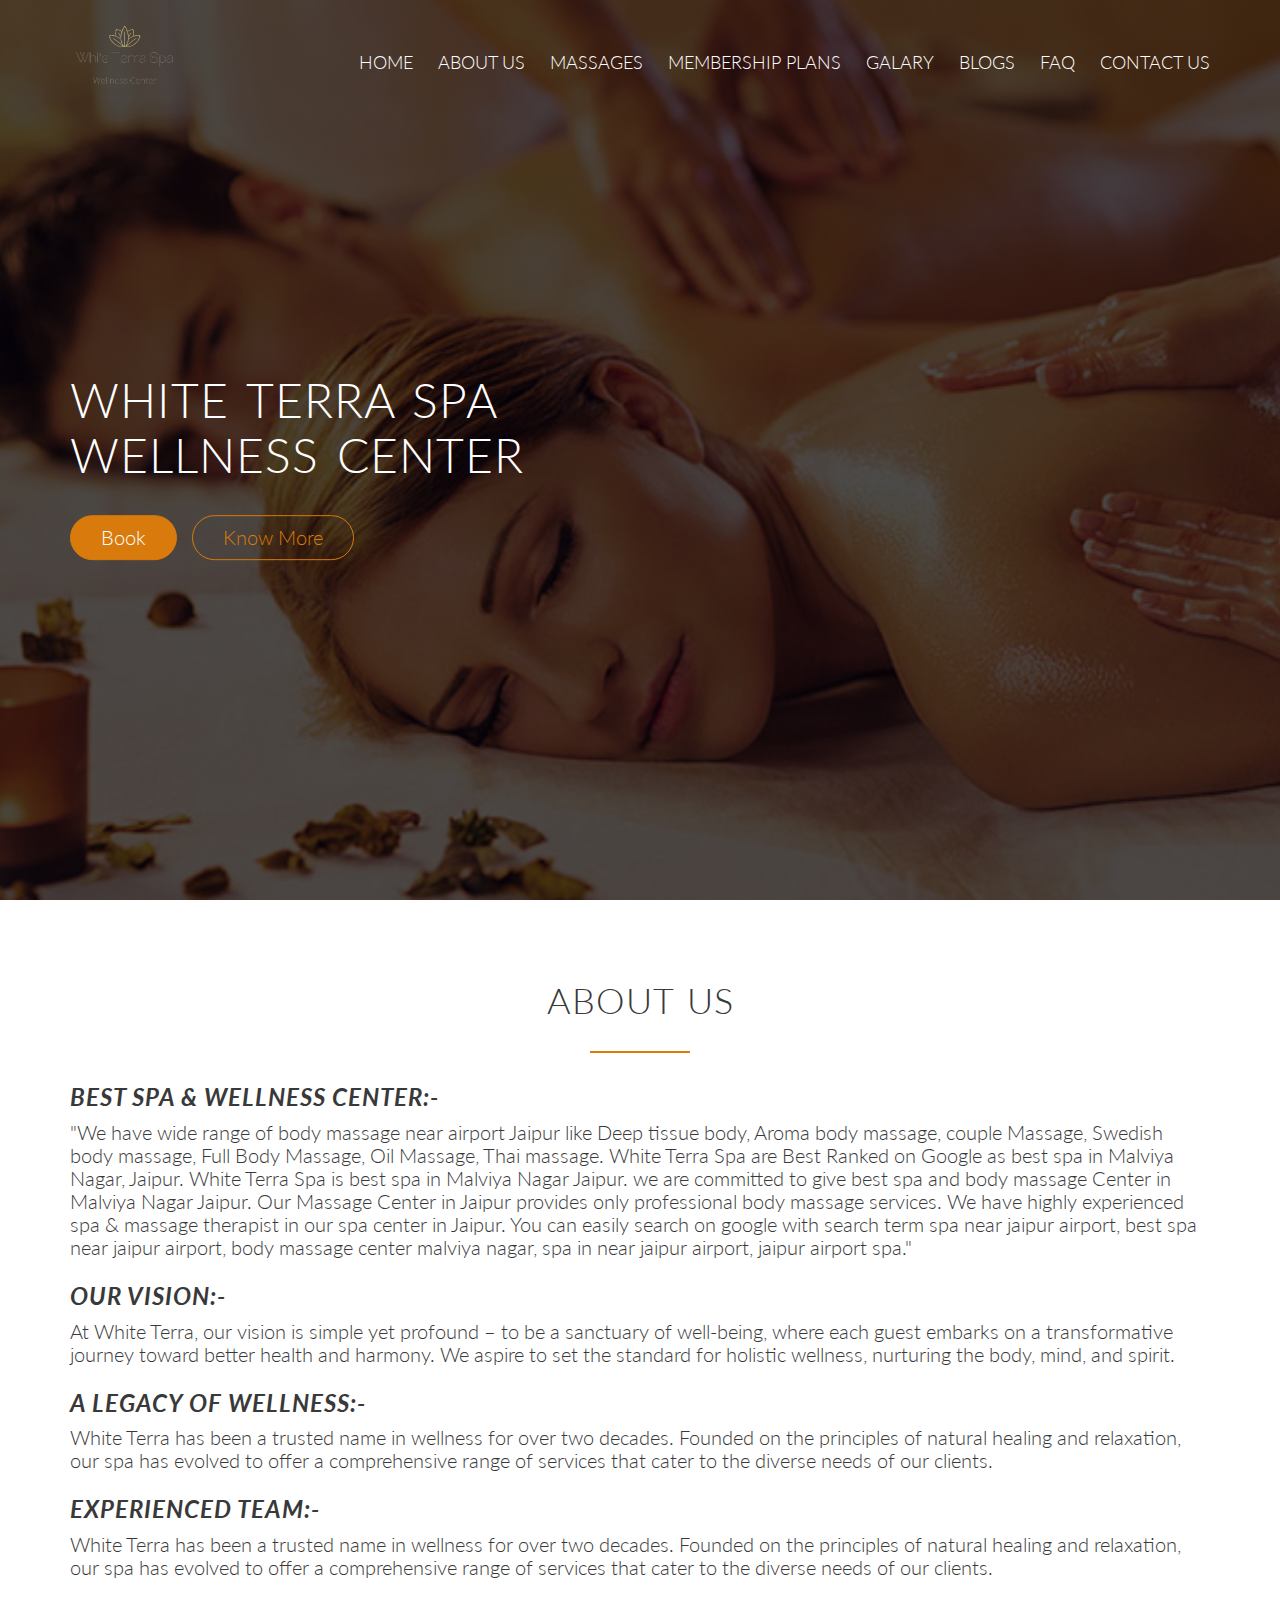
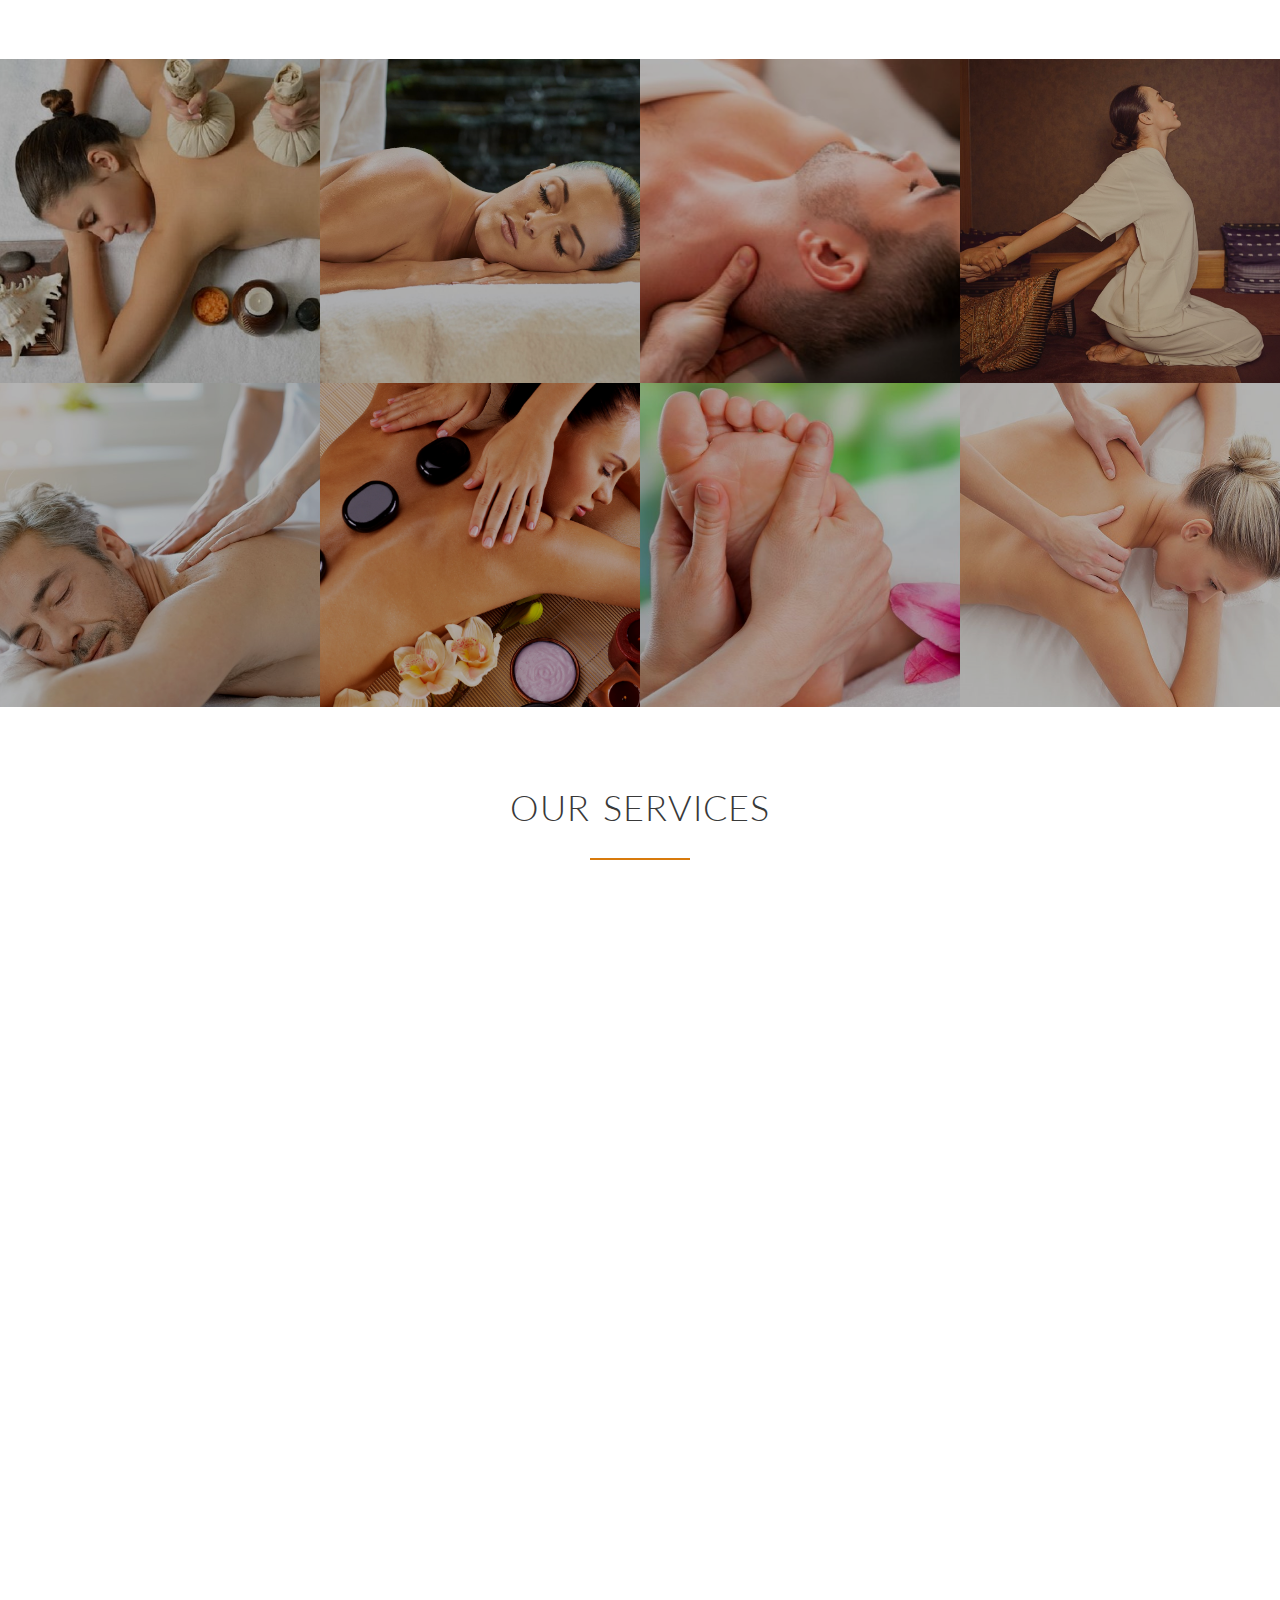
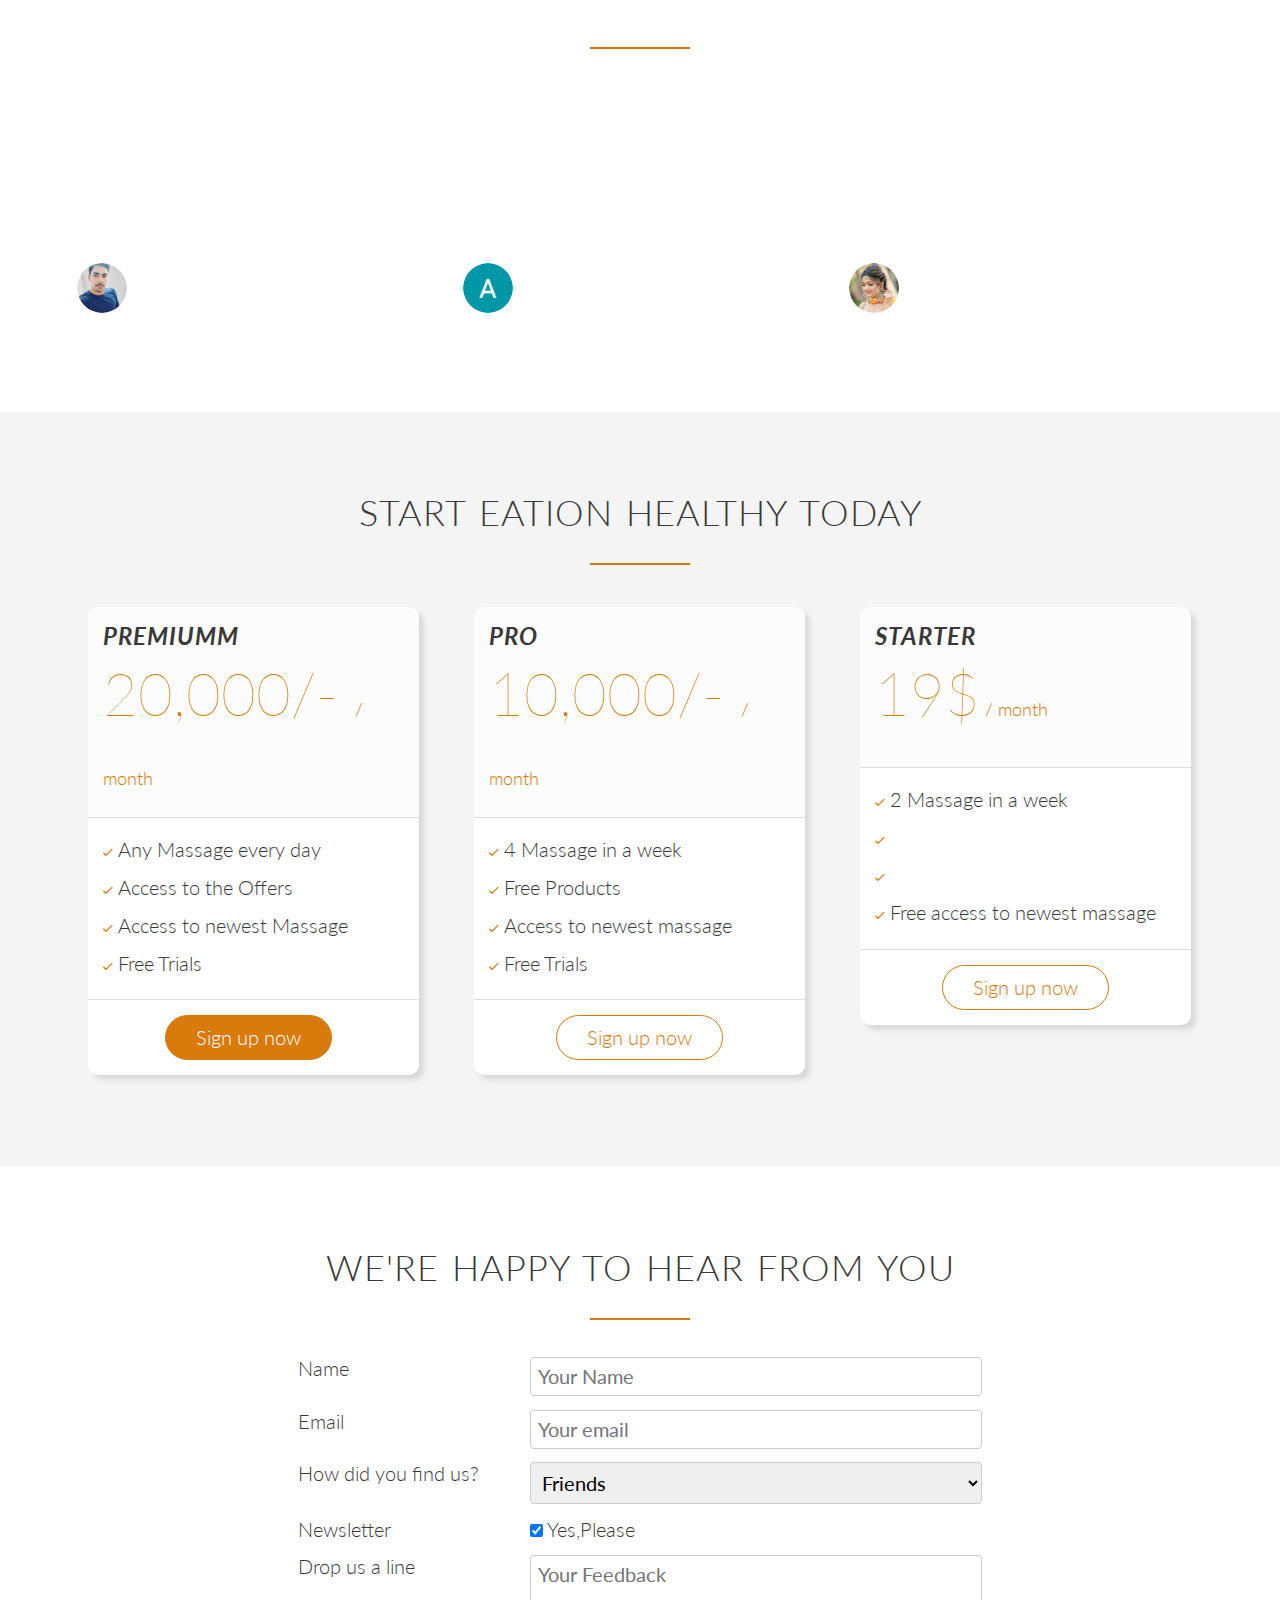
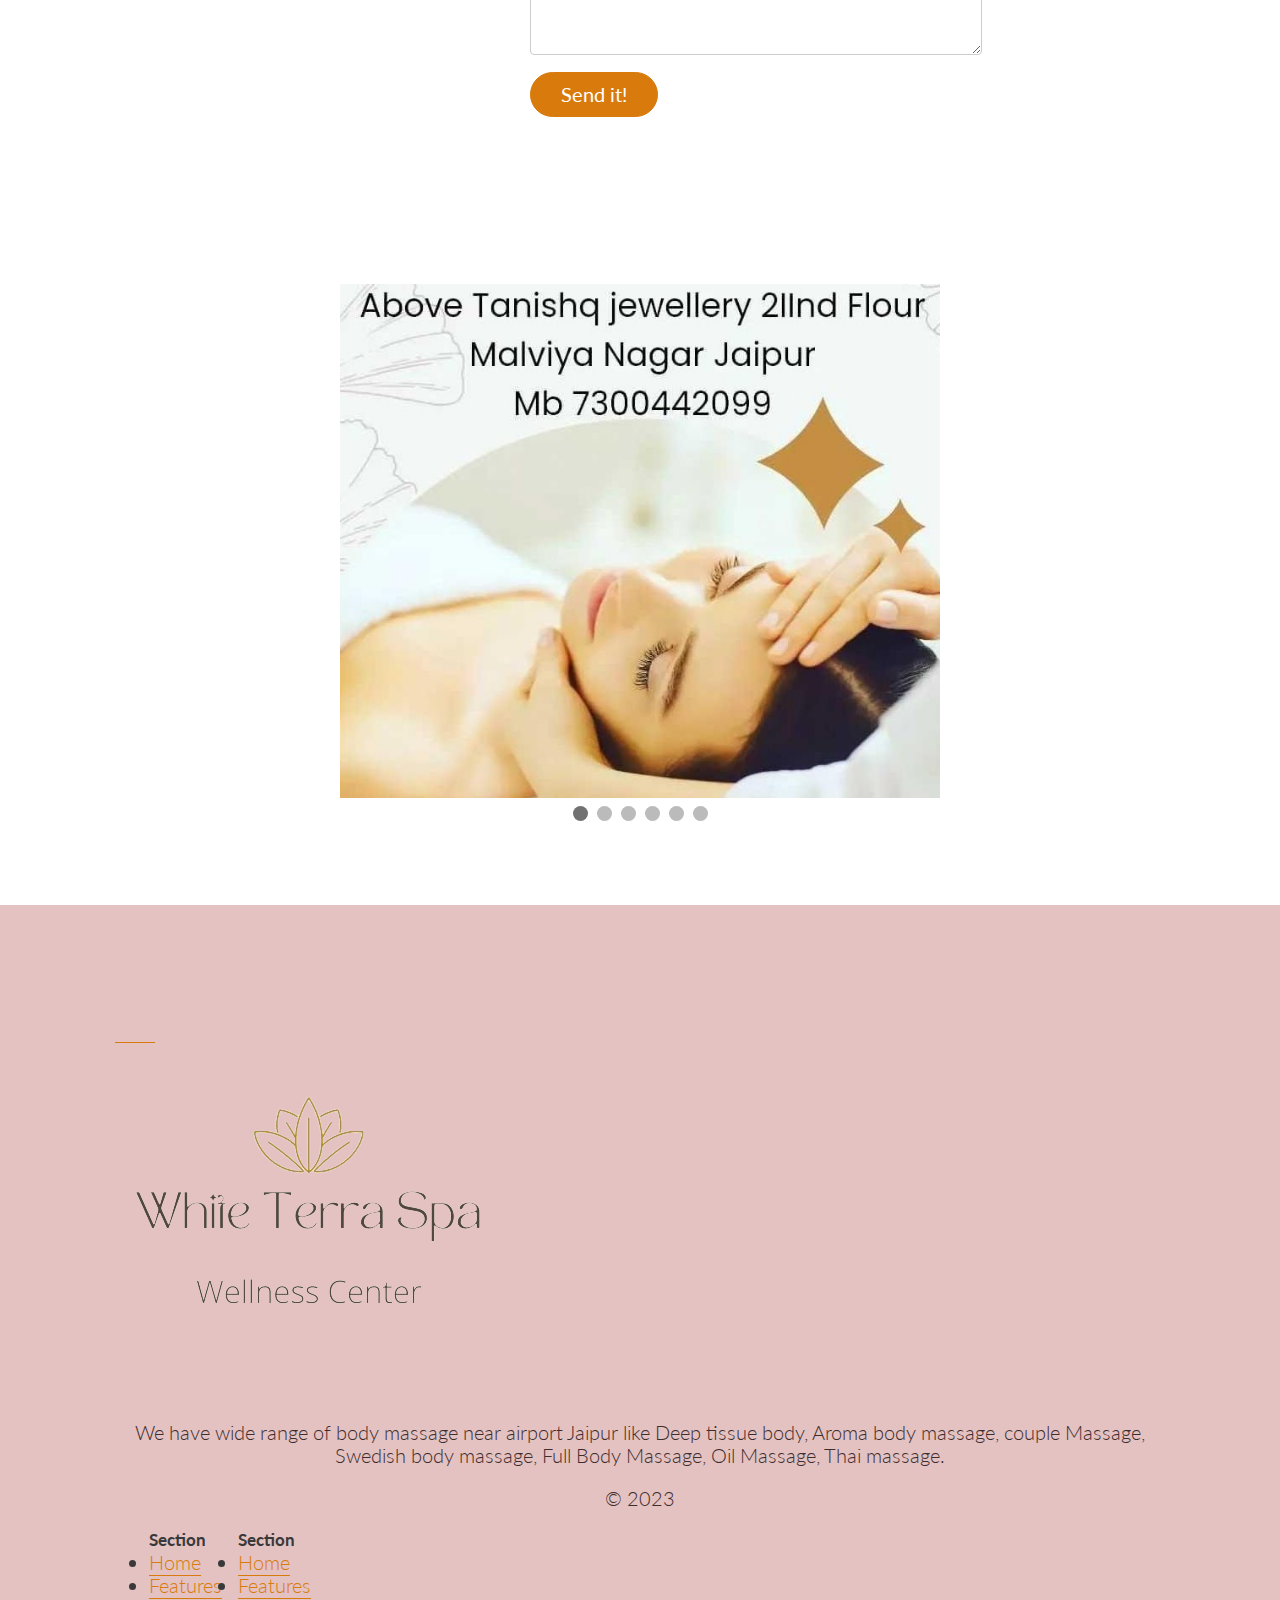
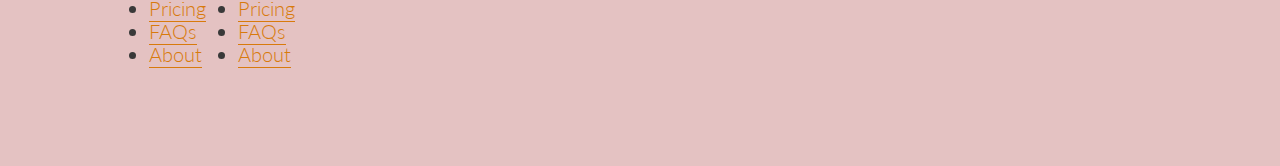
<file: whiteTerraSpa/index.html>
<!DOCTYPE html>
<html lang="en">
    <head>
        <title>WhiteTerraSpa</title>
        <link rel="stylesheet" type="text/css" href="vendor/css/normalize.css">
        <link rel="stylesheet" type="text/css" href="vendor/css/Grid.css">
        <link rel="stylesheet" type="text/css" href="vendor/css/ionicons.min.css">
        <link rel="stylesheet" href="https://cdnjs.cloudflare.com/ajax/libs/animate.css/4.1.1/animate.min.css"/>
        <link rel="stylesheet" type="text/css" href="resources/css/style.css">
        <link href="https://fonts.googleapis.com/css2?family=Lato:ital,wght@0,100;0,300;0,400;1,300&display=swap" rel="stylesheet">
    </head>
    <body>
        <header>
            <nav>
                <div class="row">
                <img src="resources/images/whiteterra-logo-removebg-preview.png" alt="logo" class="logo-white">
                <img src="resources/images/whiteterra-logo-removebg-preview.png" alt="logo" class="logo-black">
                <ul class="main-nav">
                    <li><a href="#header">HOME</a></li>
                    <li><a href="#features">ABOUT US</a></li>
                    <li><a href="#meals">MASSAGES</a></li>
                    <li><a href="#plans">MEMBERSHIP PLANS</a></li>
                    <li><a href="#galary">Galary</a></li>
                    <li><a href="#plans">BLOGS</a></li>
                    <li><a href="#plans">FAQ</a></li>
                    <li><a href="#plans">Contact us</a></li>
                    </ul>
                 </div>
            </nav>
            <div class="header-text">
                <h1>White Terra Spa<br>Wellness Center</h1>
                <a class="btn btn-full js--scroll-to-plans" href="#">Book </a>
                <a class="btn btn-border js--scroll-to-features" href="#">Know More</a>
            </div>
        
        </header>
        <section class="section-features js--section-features" id="features">
            <div class="row">
                <h2>About Us</h2>
                <h3>Best Spa & Wellness Center:-</h3>
                <p class="feature-text">"We have wide range of body massage near airport Jaipur like Deep tissue body, Aroma body massage, couple Massage, Swedish body massage, Full Body Massage, Oil Massage, Thai massage. White Terra Spa are Best Ranked on Google as best spa in Malviya Nagar, Jaipur. White Terra Spa is best spa in Malviya Nagar Jaipur. we are committed to give best spa and body massage Center in Malviya Nagar Jaipur. Our Massage Center in Jaipur provides only professional body massage services. We have highly experienced spa & massage therapist in our spa center in Jaipur. You can easily search on google with search term spa near jaipur airport, best spa near jaipur airport, body massage center malviya nagar, spa in near jaipur airport, jaipur airport spa."
                </p>
                <br>
                <h3>Our Vision:-</h3>
                <p>At White Terra, our vision is simple yet profound – to be a sanctuary of well-being, where each guest embarks on a transformative journey toward better health and harmony. We aspire to set the standard for holistic wellness, nurturing the body, mind, and spirit.
                </p>
                <br>
                <h3>A Legacy of Wellness:-</h3>
                <p>White Terra has been a trusted name in wellness for over two decades. Founded on the principles of natural healing and relaxation, our spa has evolved to offer a comprehensive range of services that cater to the diverse needs of our clients.
                </p>
                <br>
                <h3>Experienced Team:-</h3>
                <p>White Terra has been a trusted name in wellness for over two decades. Founded on the principles of natural healing and relaxation, our spa has evolved to offer a comprehensive range of services that cater to the diverse needs of our clients.
                </p>
            </div>
            
        </section>
        <section class="section-meals" id="meals">
            <ul class="meals-showcase clearfix">
                <li>
                    <figure class="meals-photo">
                        <img src="resources/images/1herbal.jpg" alt="	Korean bibimbap with egg and vegetables">
                    </figure>
                </li>
                 <li>
                    <figure class="meals-photo">
                        <img src="resources/images/swedishmassage.jpg" alt="Simple italian pizza with cherry tomatoes">
                    </figure>
                </li>
                 <li>
                    <figure class="meals-photo">
                        <img src="resources/images/deeptissue.jpg" alt="Chicken breast steak with vegetables ">
                    </figure>
                </li>
                 <li>
                    <figure class="meals-photo">
                        <img src="resources/images/thaimassage.jpg" alt="Autumn pumpkin soup">
                    </figure>
                </li>
            </ul>
             <ul class="meals-showcase clearfix">
                <li>
                    <figure class="meals-photo">
                        <img src="resources/images/relaxation.jpg" alt="Paleo beef steak with vegetables">
                    </figure>
                </li>
                 <li>
                    <figure class="meals-photo">
                        <img src="resources/images/hotstone.jpg" alt="Healthy baguette with egg and vegetables">
                    </figure >
                </li>
                 <li>
                    <figure class="meals-photo">
                        <img src="resources/images/foot.jpg" alt="	Burger with cheddar and bacon">
                    </figure>
                </li>
                 <li>
                    <figure class="meals-photo">
                        <img src="resources/images/shoulder.jpg" alt="Granola with cherries and strawberries">
                    </figure>
                </li>
            </ul>
        </section>
        
        <section class="section-cities" id="cities">
            <div class="row">
                <h2>Our services</h2>
            </div>
            <div class="row js--wp-3">
                <div class="col span-1-of-3 box">
                    <img src="resources/images/deeptissue.jpg" alt="Lisbon">
                    <h3>deep tissue massage</h3>
                    <div class="city-features">
                      <i class="ion-ios-time-outline"></i>
                      1h & 1h30min 
                    </div>
                    <div class="city-features">
                      <i class="ion-cash"></i>
                      2200-3480 
                    </div>
                    <!-- <div class="city-features">
                      <i class="ion-social-twitter icon-small"></i>
                      <a href="#">@omnifood_lx</a> 
                    </div> -->
                </div>
                
                <div class="col span-1-of-3 box">
                    <img src="resources/images/oilmassage.jpg" alt="San Francisco">
                    <h3>oil<br>massage</h3>
                    <div class="city-features">
                      <i class="ion-ios-time-outline"></i>
                      1h & 1h30min 
                    </div>
                    <div class="city-features">
                      <i class="ion-cash"></i>
                      1500&2490  
                    </div>
                    <!-- <div class="city-features">
                      <i class="ion-social-twitter icon-small"></i>
                      <a href="#">@omnifood_sf</a> 
                    </div> -->
                    
                </div>
                <div class="col span-1-of-3 box">
                    <img src="resources/images/swedishmassage.jpg" alt="Berlin">
                    <h3>Swedish Massage</h3>
                    <div class="city-features">
                      <i class="ion-ios-time-outline"></i>
                      1h & 1h30min 
                    </div>
                    <div class="city-features">
                      <i class="ion-cash"></i>
                      1800 & 2697
                    </div>
                    <!-- <div class="city-features">
                      <i class="ion-social-twitter icon-small"></i>
                      <a href="#">@omnifood_berlin</a> 
                    </div> -->
                    
                </div>
                <!-- <div class="col span-1-of-4 box">
                    <img src="resources/images/london.jpg" alt="London">
                    <h3>London</h3>
                    <div class="city-features">
                      <i class="ion-person icon-small"></i>
                      1200+ happy eaters  
                    </div>
                    <div class="city-features">
                      <i class="ion-ios-star icon-small"></i>
                      50+ top chefs  
                    </div>
                    <div class="city-features">
                      <i class="ion-social-twitter icon-small"></i>
                      <a href="#">@omnifood_london</a> 
                    </div> -->
                <!-- </div> -->
            </div>
        </section>
        <section class="section-testimonials">
            <div class="row">
                <h2>Our customers can't live without us</h2>
            </div>
            <div class="row">
                <div class="col span-1-of-3">
                    <blockquote>
                        Incredible experience. All of the staff is extremely friendly and Jenny is so hospitable. I felt very welcomed and right at home. They have woman therapists! Amazing experience.
                        Best spa in jaipur
                        <cite><img src="resources/images/customer-11.png">Manjeet Singh</cite>
                    </blockquote>
                </div>
                <div class="col span-1-of-3">
                       <blockquote>
                        I got the 1 hr head and foot massage and my husband got the 90 minute deep tissue massage.The head massage was amazing. Yes a bit pricey for the service but great. I felt very much relaxed.
                        <cite><img src="resources/images/customer-21.jpg">Ashish Awasthi</cite>
                    </blockquote>
                </div>
                <div class="col span-1-of-3">
                     <blockquote>
                        The staff is extremely professional and competent. I opted for a deep tissue massage and was very pleased with the experience. Pocket friendly, clean and hygiene and friendly staff.
                        <cite><img src="resources/images/customer-31.jpg">Navdeep kour</cite>
                    </blockquote>
                </div>
            </div>    
        </section>
        <section class="section-plans js--section-plans" id="plans">
            <div class="row">
                <h2>Start eation healthy today</h2>
            </div>
            <div class="row">
                <div class="col span-1-of-3">
                    <div class="plan-box js--wp-4">
                     <div>
                        <h3>Premiumm</h3>
                        <p class="plan-per-month">20,000/- <span>/ month</span></p>
                        <p class="plan-per-meal"></p>
                     </div>
                     <div>
                        <ul>
                            <li><i class="ion-ios-checkmark-empty icon-small"></i>Any Massage every day</li>
                            <li><i class="ion-ios-checkmark-empty icon-small"></i>Access to the Offers</li>
                            <li><i class="ion-ios-checkmark-empty icon-small"></i>Access to newest Massage</li>
                            <li><i class="ion-ios-checkmark-empty icon-small"></i>Free Trials</li>
                        </ul>
                    </div>
                    <div>
                    <a href="#" class="btn btn-full">Sign up now</a>
                    </div>
                    </div>
                </div>
                  <div class="col span-1-of-3">
                    <div class="plan-box">
                        <div>
                            <h3>Pro</h3>
                            <p class="plan-per-month">10,000/- <span>/ month</span></p>
                            <p class="plan-per-meal"></p>
                        </div>
                        <div>
                            <ul>
                                <li><i class="ion-ios-checkmark-empty icon-small"></i>4 Massage in a week</li>
                                <li><i class="ion-ios-checkmark-empty icon-small"></i>Free Products</li>
                                <li><i class="ion-ios-checkmark-empty icon-small"></i>Access to newest massage</li>
                                <li><i class="ion-ios-checkmark-empty icon-small"></i>Free Trials</li>
                            </ul>
                        </div>
                        <div>
                        <a href="#" class="btn btn-border">Sign up now</a>
                        </div>
                      </div>
                </div>
                <div class="col span-1-of-3">
                    <div class="plan-box">
                    <div>
                        <h3>Starter</h3>
                        <p class="plan-per-month">19$<span> / month</span></p>
                        <p class="plan-per-meal">&nbsp;</p>
                        </div>
                        <div>
                            <ul>
                                <li><i class="ion-ios-checkmark-empty icon-small"></i>2 Massage in a week</li>
                                <li><i class="ion-ios-checkmark-empty icon-small"></i></li>
                                <li><i class="ion-ios-checkmark-empty icon-small"></i></li>
                                <li><i class="ion-ios-checkmark-empty icon-small"></i>Free access to newest massage </li> 
                            </ul>
                        </div>
                        <div>
                        <a href="#" class="btn btn-border">Sign up now</a>
                        </div>
                    </div>
                </div>
            </div>
        </section>
        <section class="section-forms">
            <div class="row">
                <h2>We're happy to hear from you</h2>
            </div>
            <div class="row">
                <form action="#" method="post" class="contact-form">
                    <div class="row">
                        <div class="col span-1-of-3">
                            <lable for="name">Name</lable>
                        </div>
                        <div class="col span-2-of-3">
                            <input type="text" name="name" id="name" placeholder="Your Name" required>
                        </div>
                    </div>
                    <div class="row">
                        <div class="col span-1-of-3">
                            <lable for="email">Email</lable>
                        </div>
                        <div class="col span-2-of-3">
                            <input type="email" name="email" id="email" placeholder="Your email" required>
                        </div>
                    </div>
                    <div class="row">
                        <div class="col span-1-of-3">
                        <label>How did you find us?</label>
                        </div>
                        <div class="col span-2-of-3">
                            <select name="find-us">
                                <option value="frnds">Friends</option>
                                <option value="news">Newsletter</option>
                                <option value="se">Search Engine</option>
                                <option value="others">Others</option>
                            </select>
                        </div>
                    </div>
                    <div class="row">
                        <div class="col span-1-of-3">
                            <label>Newsletter</label>
                        </div>
                        <div class="col span-2-of-3">
                            <input type="checkbox" name="newsletter"checked> Yes,Please
                        </div>
                    </div>
                    <div class="row">
                        <div class="col span-1-of-3">
                            <lablel>Drop us a line</lablel>
                        </div>
                        <div class="col span-2-of-3">
                            <textarea name="feedback" placeholder="Your Feedback"></textarea>
                        </div>
                    </div>
                    <div class="row">
                        <div class="col span-1-of-3">
                            <label></label>
                        </div>
                        <div class="col span-2-of-3">
                            <input type="submit" name="submit" value="Send it!">
                        </div>
                    </div>
                </form>
            </div>
        </section>
        <section>
<div class="slideshow-container">
    <!-- Slides -->
    <div class="mySlides">
        <img src="resources/images/img-1.jpg" style="width:100%">
    </div>

    <div class="mySlides">
        <img src="resources/images/img-2.jpg" style="width:100%">
    </div>
    <div class="mySlides">
        <img src="resources/images/img-3.jpg" style="width:100%">
    </div>
    <div class="mySlides">
        <img src="resources/images/img-4.jpg" style="width:100%">
    </div>
    <div class="mySlides">
        <img src="resources/images/img-5.jpg" style="width:100%">
    </div>
    <div class="mySlides">
        <img src="resources/images/img-6.jpg" style="width:100%">
    </div>

    <!-- Navigation dots -->
    <div style="text-align:center">
        <span class="dot"></span>
        <span class="dot"></span>
        <span class="dot"></span>
        <span class="dot"></span>
        <span class="dot"></span>
        <span class="dot"></span>
    </div>
</div>

<script>
    // JavaScript for image slideshow
    var slideIndex = 0;
    showSlides();

    function showSlides() {
        var i;
        var slides = document.getElementsByClassName("mySlides");
        var dots = document.getElementsByClassName("dot");
        for (i = 0; i < slides.length; i++) {
            slides[i].style.display = "none";
        }
        slideIndex++;
        if (slideIndex > slides.length) {
            slideIndex = 1;
        }
        for (i = 0; i < dots.length; i++) {
            dots[i].className = dots[i].className.replace(" active", "");
        }
        slides[slideIndex - 1].style.display = "block";
        dots[slideIndex - 1].className += " active";
        setTimeout(showSlides, 2000); // Change image every 2 seconds (2000 milliseconds)
    }
</script>
        </section>

       <footer><div class="container">
        <footer class="row row-cols-1 row-cols-sm-2 row-cols-md-5 py-5 my-5 border-top">
          <div class="col mb-3">
            <a href="/" class="d-flex align-items-center mb-3 link-body-emphasis text-decoration-none">
              <svg class="bi me-2" width="40" height="32"><use xlink:href="#bootstrap"></use></svg>
            </a>
            <div class="footer-img">
            <img src="resources/images/whiteterra-logo-removebg-preview.png">
            </div>

            <p>We have wide range of body massage near airport Jaipur like Deep tissue body, Aroma body massage, couple Massage, Swedish body massage, Full Body Massage, Oil Massage, Thai massage.</p>
            <p class="text-body-secondary">© 2023</p>
          </div>
      
          <div class="col mb-3">
      
          </div>
      
          <div class="col mb-2">
            <h5>Section</h5>
            <ul class="nav flex-column">
              <li class="nav-item mb-2"><a href="#" class="nav-link p-0 text-body-secondary">Home</a></li>
              <li class="nav-item mb-2"><a href="#" class="nav-link p-0 text-body-secondary">Features</a></li>
              <li class="nav-item mb-2"><a href="#" class="nav-link p-0 text-body-secondary">Pricing</a></li>
              <li class="nav-item mb-2"><a href="#" class="nav-link p-0 text-body-secondary">FAQs</a></li>
              <li class="nav-item mb-2"><a href="#" class="nav-link p-0 text-body-secondary">About</a></li>
            </ul>
          </div>
      
          <div class="col mb-2">
            <h5>Section</h5>
            <ul class="nav flex-column">
              <li class="nav-item mb-2"><a href="#" class="nav-link p-0 text-body-secondary">Home</a></li>
              <li class="nav-item mb-2"><a href="#" class="nav-link p-0 text-body-secondary">Features</a></li>
              <li class="nav-item mb-2"><a href="#" class="nav-link p-0 text-body-secondary">Pricing</a></li>
              <li class="nav-item mb-2"><a href="#" class="nav-link p-0 text-body-secondary">FAQs</a></li>
              <li class="nav-item mb-2"><a href="#" class="nav-link p-0 text-body-secondary">About</a></li>
            </ul>
          </div>
      
          <!-- <div class="col mb-3">
            <h5>Section</h5>
            <ul class="nav flex-column">
              <li class="nav-item mb-2"><a href="#" class="nav-link p-0 text-body-secondary">Home</a></li>
              <li class="nav-item mb-2"><a href="#" class="nav-link p-0 text-body-secondary">Features</a></li>
              <li class="nav-item mb-2"><a href="#" class="nav-link p-0 text-body-secondary">Pricing</a></li>
              <li class="nav-item mb-2"><a href="#" class="nav-link p-0 text-body-secondary">FAQs</a></li>
              <li class="nav-item mb-2"><a href="#" class="nav-link p-0 text-body-secondary">About</a></li>
            </ul>
          </div> -->
        </footer>
        <script src="https://ajax.googleapis.com/ajax/libs/jquery/3.7.0/jquery.min.js"></script>
        <script src="vendor/js/jquery.waypoints.min.js"></script>
        <script src="resources/js/script.js"></script>
    </body>
</html>

<!-- <div class="row js--wp-1">
    <div class="col span-1-of-4 box">
        <i class="ion-ios-infinite icon-big"></i>
        <h3>Up to 365 days/year</h3>
        <p>Never cook again! We really mean that. Our subscription plans include up to 365 days/year coverage. You can also choose to order more flexibly if that's your style.</p>
    </div>
     <div class="col span-1-of-4 box">
         <i class="ion-android-alarm-clock icon-big"></i>
        <h3>Ready in 20 minutes</h3>
        <p>You're only twenty minutes away from your delicious and super healthy meals delivered right to your home. We work with the best chefs in each town to ensure that you're 100% happy.</p>
    </div>
     <div class="col span-1-of-4 box">
         <i class="ion-ios-nutrition icon-big"></i>
        <h3>100% organic</h3>
        <p>All our vegetables are fresh, organic and local. Animals are raised without added hormones or antibiotics. Good for your health, the environment, and it also tastes better!</p>
    </div>
     <div class="col span-1-of-4 box">
         <i class="ion-ios-cart icon-big"></i>
        <h3>Order anything</h3>
        <p>We don't limit your creativity, which means you can order whatever you feel like. You can also choose from our menu containing over 100 delicious meals. It's up to you!</p>
    </div>
</div> -->

<!-- <footer>
    <div class="col span-1-of-2">
        <ul class="footer-navs">
            <li><a href="#">About us</a></li>
            <li><a href="#">Blog</a></li>
            <li><a href="#">ios App</a></li>
            <li><a href="#">Android App</a></li>
        </ul>
    </div>
    <div class="col span-1-of-2">
        <ul class="social-navs">
            <li><a href="#"><i class="ion-social-facebook"></i></a></li>
            <li><a href="#"><i class="ion-social-twitter"></i></a></li>
            <li><a href="#"><i class="ion-social-googleplus"></i></a></li>
            <li><a href="#"><i class="ion-social-instagram"></i></a></li>
        </ul>
    </div>
    <div class="row">
        <p>copyright &copy;omnifood-2023, All rights reserved!!</p>
    </div>
</footer> -->

<!-- <section class="section-works" id="works">
    <div class="row">
        <h2>How it works - Simple as 1, 2, 3</h2>
    </div>
    <div class="row">
        <div class="col span-1-of-2 step-box">
            <img src="resources/images/app-iPhone.png" alt="iPhone Image" class="phone-img js--wp-2">
        </div>
        <div class="col span-1-of-2 step-box">
            <div class="work-steps">
                <div>1</div>
                <p>Choose the subscription plan that best fits your needs and sign up today.</p>
            </div>
            <div class="work-steps">
                <div>2</div>
                <p>Order your delicious meal using our mobile app or website. Or you can even call us!</p>
            </div>
            <div class="work-steps">
                <div>3</div>
                <p>Enjoy your meal after less than 20 minutes. See you the next time!</p>
            </div>
            <a class="app-img" href="#"><img src="resources/images/app-store-img.jpg" alt="App Store"> </a>
            <a class="app-img" href="#"><img src="resources/images/download-app-android.png" alt="Play Store"> </a>
        </div>
    </div>
</section> -->
</file>
<file: whiteTerraSpa/vendor/css/Grid.css>
/*  SECTIONS  ============================================================================= */

.section {
	clear: both;
	padding: 0px;
	margin: 0px;
}

/*  GROUPING  ============================================================================= */

.row {
    zoom: 1; /* For IE 6/7 (trigger hasLayout) */
}

.row:before,
.row:after {
    content:"";
    display:table;
}
.row:after {
    clear:both;
}

/*  GRID COLUMN SETUP   ========================                ============================================ */

.col {
	display: block;
	float:left;
	margin: 1% 0 1% 1.6%;
}

.col:first-child { margin-left: 0; } /* all browsers except IE6 and lower */


/*  REMOVE MARGINS AS ALL GO FULL WIDTH AT 480 PIXELS */

@media only screen and (max-width: 480px) {
	.col { 
		/*margin: 1% 0 1% 0%;*/
        margin: 0;
	}
}


/*  GRID OF TWO   ============================================================================= */


.span-2-of-2 {
	width: 100%;
}

.span-1-of-2 {
	width: 49.2%;
}

/*  GO FULL WIDTH AT LESS THAN 480 PIXELS */

@media only screen and (max-width: 480px) {
	.span-2-of-2 {
		width: 100%; 
	}
	.span-1-of-2 {
		width: 100%; 
	}
}


/*  GRID OF THREE   ============================================================================= */

	
.span-3-of-3 {
	width: 100%; 
}

.span-2-of-3 {
	width: 66.13%; 
}

.span-1-of-3 {
	width: 32.26%; 
}


/*  GO FULL WIDTH AT LESS THAN 480 PIXELS */

@media only screen and (max-width: 480px) {
	.span-3-of-3 {
		width: 100%; 
	}
	.span-2-of-3 {
		width: 100%; 
	}
	.span-1-of-3 {
		width: 100%;
	}
}

/*  GRID OF FOUR   ============================================================================= */

	
.span-4-of-4 {
	width: 100%; 
}

.span-3-of-4 {
	width: 74.6%; 
}

.span-2-of-4 {
	width: 49.2%; 
}

.span-1-of-4 {
	width: 23.8%; 
}


/*  GO FULL WIDTH AT LESS THAN 480 PIXELS */

@media only screen and (max-width: 480px) {
	.span-4-of-4 {
		width: 100%; 
	}
	.span-3-of-4 {
		width: 100%; 
	}
	.span-2-of-4 {
		width: 100%; 
	}
	.span-1-of-4 {
		width: 100%; 
	}
}


/*  GRID OF FIVE   ============================================================================= */

	
.span-5-of-5 {
	width: 100%;
}

.span-4-of-5 {
  	width: 79.68%; 
}

.span-3-of-5 {
  	width: 59.36%; 
}

.span-2-of-5 {
  	width: 39.04%;
}

.span-1-of-5 {
  	width: 18.72%;
}


/*  GO FULL WIDTH AT LESS THAN 480 PIXELS */

@media only screen and (max-width: 480px) {
	.span-5-of-5 {
		width: 100%; 
	}
	.span-4-of-5 {
		width: 100%; 
	}
	.span-3-of-5 {
		width: 100%; 
	}
	.span-2-of-5 {
		width: 100%; 
	}
	.span-1-of-5 {
		width: 100%; 
	}
}


/*  GRID OF SIX   ============================================================================= */


.span-6-of-6 {
	width: 100%;
}

.span-5-of-6 {
  	width: 83.06%;
}

.span-4-of-6 {
  	width: 66.13%;
}

.span-3-of-6 {
  	width: 49.2%;
}

.span-2-of-6 {
  	width: 32.26%;
}

.span-1-of-6 {
  	width: 15.33%;
}


/*  GO FULL WIDTH AT LESS THAN 480 PIXELS */

@media only screen and (max-width: 480px) {
	.span-6-of-6 {
		width: 100%; 
	}
	.span-5-of-6 {
		width: 100%; 
	}
	.span-4-of-6 {
		width: 100%; 
	}
	.span-3-of-6 {
		width: 100%; 
	}
	.span-2-of-6 {
		width: 100%; 
	}
	.span-1-of-6 {
		width: 100%; 
	}
}



/*  GRID OF SEVEN   ============================================================================= */


.span-7-of-7 {
	width: 100%;
}

.span-6-of-7 {
	width: 85.48%;
}

.span-5-of-7 {
  	width: 70.97%;
}

.span-4-of-7 {
  	width: 56.45%;
}

.span-3-of-7 {
  	width: 41.94%;
}

.span-2-of-7 {
  	width: 27.42%;
}

.span-1-of-7 {
  	width: 12.91%;
}


/*  GO FULL WIDTH AT LESS THAN 480 PIXELS */

@media only screen and (max-width: 480px) {
	.span-7-of-7 {
		width: 100%; 
	}
	.span-6-of-7 {
		width: 100%; 
	}
	.span-5-of-7 {
		width: 100%; 
	}
	.span-4-of-7 {
		width: 100%; 
	}
	.span-3-of-7 {
		width: 100%; 
	}
	.span-2-of-7 {
		width: 100%; 
	}
	.span-1-of-7 {
		width: 100%; 
	}
}


/*  GRID OF EIGHT   ============================================================================= */

	
.span-8-of-8 {
	width: 100%;
}

.span-7-of-8 {
	width: 87.3%; 
}

.span-6-of-8 {
	width: 74.6%; 
}

.span-5-of-8 {
	width: 61.9%; 
}

.span-4-of-8 {
	width: 49.2%; 
}

.span-3-of-8 {
	width: 36.5%;
}

.span-2-of-8 {
	width: 23.8%; 
}

.span-1-of-8 {
	width: 11.1%; 
}


/*  GO FULL WIDTH AT LESS THAN 480 PIXELS */

@media only screen and (max-width: 480px) {
	.span-8-of-8 {
		width: 100%; 
	}
	.span-7-of-8 {
		width: 100%; 
	}
	.span-6-of-8 {
		width: 100%; 
	}
	.span-5-of-8 {
		width: 100%; 
	}
	.span-4-of-8 {
		width: 100%; 
	}
	.span-3-of-8 {
		width: 100%; 
	}
	.span-2-of-8 {
		width: 100%; 
	}
	.span-1-of-8 {
		width: 100%; 
	}
}


/*  GRID OF NINE   ============================================================================= */


.span-9-of-9 {
	width: 100%;
}

.span-8-of-9 {
	width: 88.71%;
}

.span-7-of-9 {
	width: 77.42%; 
}

.span-6-of-9 {
	width: 66.13%; 
}

.span-5-of-9 {
	width: 54.84%; 
}

.span-4-of-9 {
	width: 43.55%; 
}

.span-3-of-9 {
	width: 32.26%;
}

.span-2-of-9 {
	width: 20.97%; 
}

.span-1-of-9 {
	width: 9.68%; 
}


/*  GO FULL WIDTH AT LESS THAN 480 PIXELS */

@media only screen and (max-width: 480px) {
	.span-9-of-9 {
		width: 100%; 
	}
	.span-8-of-9 {
		width: 100%; 
	}
	.span-7-of-9 {
		width: 100%; 
	}
	.span-6-of-9 {
		width: 100%; 
	}
	.span-5-of-9 {
		width: 100%; 
	}
	.span-4-of-9 {
		width: 100%; 
	}
	.span-3-of-9 {
		width: 100%; 
	}
	.span-2-of-9 {
		width: 100%; 
	}
	.span-1-of-9 {
		width: 100%; 
	}
}


/*  GRID OF TEN   ============================================================================= */


.span-10-of-10 {
	width: 100%;
}

.span-9-of-10 {
	width: 89.84%;
}

.span-8-of-10 {
	width: 79.68%;
}

.span-7-of-10 {
	width: 69.52%; 
}

.span-6-of-10 {
	width: 59.36%; 
}

.span-5-of-10 {
	width: 49.2%; 
}

.span-4-of-10 {
	width: 39.04%; 
}

.span-3-of-10 {
	width: 28.88%;
}

.span-2-of-10 {
	width: 18.72%; 
}

.span-1-of-10 {
	width: 8.56%; 
}


/*  GO FULL WIDTH AT LESS THAN 480 PIXELS */

@media only screen and (max-width: 480px) {
	.span-10-of-10 {
		width: 100%; 
	}
	.span-9-of-10 {
		width: 100%; 
	}
	.span-8-of-10 {
		width: 100%; 
	}
	.span-7-of-10 {
		width: 100%; 
	}
	.span-6-of-10 {
		width: 100%; 
	}
	.span-5-of-10 {
		width: 100%; 
	}
	.span-4-of-10 {
		width: 100%; 
	}
	.span-3-of-10 {
		width: 100%; 
	}
	.span-2-of-10 {
		width: 100%; 
	}
	.span-1-of-10 {
		width: 100%; 
	}
}


/*  GRID OF ELEVEN   ============================================================================= */

.span-11-of-11 {
	width: 100%;
}

.span-10-of-11 {
	width: 90.76%;
}

.span-9-of-11 {
	width: 81.52%;
}

.span-8-of-11 {
	width: 72.29%;
}

.span-7-of-11 {
	width: 63.05%; 
}

.span-6-of-11 {
	width: 53.81%; 
}

.span-5-of-11 {
	width: 44.58%; 
}

.span-4-of-11 {
	width: 35.34%; 
}

.span-3-of-11 {
	width: 26.1%;
}

.span-2-of-11 {
	width: 16.87%; 
}

.span-1-of-11 {
	width: 7.63%; 
}


/*  GO FULL WIDTH AT LESS THAN 480 PIXELS */

@media only screen and (max-width: 480px) {
	.span-11-of-11 {
		width: 100%; 
	}
	.span-10-of-11 {
		width: 100%; 
	}
	.span-9-of-11 {
		width: 100%; 
	}
	.span-8-of-11 {
		width: 100%; 
	}
	.span-7-of-11 {
		width: 100%; 
	}
	.span-6-of-11 {
		width: 100%; 
	}
	.span-5-of-11 {
		width: 100%; 
	}
	.span-4-of-11 {
		width: 100%; 
	}
	.span-3-of-11 {
		width: 100%; 
	}
	.span-2-of-11 {
		width: 100%; 
	}
	.span-1-of-11 {
		width: 100%; 
	}
}


/*  GRID OF TWELVE   ============================================================================= */

.span-12-of-12 {
	width: 100%;
}

.span-11-of-12 {
	width: 91.53%;
}

.span-10-of-12 {
	width: 83.06%;
}

.span-9-of-12 {
	width: 74.6%;
}

.span-8-of-12 {
	width: 66.13%;
}

.span-7-of-12 {
	width: 57.66%; 
}

.span-6-of-12 {
	width: 49.2%; 
}

.span-5-of-12 {
	width: 40.73%; 
}

.span-4-of-12 {
	width: 32.26%; 
}

.span-3-of-12 {
	width: 23.8%;
}

.span-2-of-12 {
	width: 15.33%; 
}

.span-1-of-12 {
	width: 6.86%; 
}


/*  GO FULL WIDTH AT LESS THAN 480 PIXELS */

@media only screen and (max-width: 480px) {
	.span-12-of-12 {
		width: 100%; 
	}
	.span-11-of-12 {
		width: 100%; 
	}
	.span-10-of-12 {
		width: 100%; 
	}
	.span-9-of-12 {
		width: 100%; 
	}
	.span-8-of-12 {
		width: 100%; 
	}
	.span-7-of-12 {
		width: 100%; 
	}
	.span-6-of-12 {
		width: 100%; 
	}
	.span-5-of-12 {
		width: 100%; 
	}
	.span-4-of-12 {
		width: 100%; 
	}
	.span-3-of-12 {
		width: 100%; 
	}
	.span-2-of-12 {
		width: 100%; 
	}
	.span-1-of-12 {
		width: 100%; 
	}
}
</file>
<file: whiteTerraSpa/resources/css/style.css>
* {
    margin: 0;
    padding: 0;
    box-sizing: border-box;
}

html{
    background-color: #fff;
    color: #393939;
    font-family: "Lato","Arial",sans-serif;
    font-weight: 300;
    font-size: 20px;
    text-rendering: optimizeLegibility;
}

.row{
    max-width: 1140px;
    margin: 0 auto;
}

header{
    background-image:linear-gradient(rgba(0, 0, 0, 0.7),rgba(0, 0, 0, 0.7)),url(img/main1.jpg);
    height: 100vh;
    background-position: center;
    background-size: cover;
    background-attachment: fixed;
}


.header-text{
    position: absolute;
    top: 50%;
    left: 50%;
    width: 1140px;
    transform: translate(-50%,-50%);
}

h1,h2,h3{
    
    text-transform: uppercase;
    font-weight: 300;
    letter-spacing: 1px;
    
}

h1{
    color: #fff;
    font-size: 240%;
    word-spacing: 4px;
}

h2{
    font-size: 180%;
    word-spacing: 2px;
    text-align: center;
    margin-bottom: 30px;
}

h2:after{
    height: 2px;
    background-color: #d87a0c;
    content: " ";
    display: block;
    width: 100px;
    margin: 0 auto;
    margin-top: 30px;
}

h3{
    font-size: 120%;
    margin-bottom: 10px; 
    font-weight: bold;
    font-style: italic;
    border-bottom: #000;   
}

a:link,
a:visited{
    color: #d87a0c;
    text-decoration: none;
    padding-bottom: 1px;
    border-bottom: 1px solid #d87a0c;
    transition: color 0.2s, border-bottom 0.2s;
}

a:hover,
a:active{
    color: #393939;
    border-bottom: 1px solid transparent;
}
.btn:link,
.btn:visited,
input[type=submit]{
    display: inline-block;
    padding: 10px 30px;
    text-decoration: none;
    border-radius: 100px;
    transition: background-color 0.2s, border 0.2s, color 0.2s;
}

.btn-full:link,
.btn-full:visited,
input[type=submit]{
    background-color: #d87a0c;
    margin-right: 10px;
    border: 1px solid #d87a0c;
    color: #fff;
}

.btn-border:link,
.btn-border:visited{
    border: 1px solid #d87a0c;
    color: #d87a0c;
}
.btn:hover,
.btn:active,
input[type=submit]:hover,
input[type=submit]:active{
    background-color: #a55a03;
}

.btn-full:hover,
.btn-full:active{
    border: 1px solid #a55a03;
}

.btn-border:hover,
.btn-border:active{
    border: 1px solid #a55a03;
    color: #fff;
}

.logo-white{
    height: 100px;
    width: auto;
    float: left;
    margin-top: 10px;
}

.logo-black{
    display: none;
    height: 50px;
    width: auto;
    float: left;
    margin: 5px 0;
}

.main-nav{
    float: right;
    list-style: none;
    margin-top: 50px;
}

.main-nav li{
    display: inline-block;
    margin-left: 20px;
}

.main-nav li a:link,
.main-nav li a:visited{
    padding: 8px 0;
    color: #fff;
    text-decoration: none;
    text-transform: uppercase;
    font-size: 90%;
    border-bottom: 2px solid transparent;
    transition: border-bottom 0.2s;
}

.main-nav li a:hover,
.main-nav li a:active{
    border-bottom: 2px solid #d87a0c;
}

section{
    padding: 80px 0;
}

/* .feature-text{
    width: 70%;
    /* margin-left: 15%; */
    line-height: 145%;   */
}

.box{
    padding: 1%;
}

.box p{
    font-size: 90%;
    text-align: justify;
}

.icon-big{
    display: block;
    font-size: 350%;
    color: #d87a0c;
    margin-bottom: 15px;
}

.section-meals{
    padding: 0;
}

.meals-showcase{
    list-style: none;
    width: 100%;
}

.meals-showcase li{
    display: block;
    width: 25%;
    float: left;
}

.meals-photo{
    width: 100%;
    margin: 0;
    overflow: hidden;
    background-color: #000;
}

.meals-photo img{
    opacity: 0.7;
    width: 100%;
    height: auto;
    transform: scale(1.15);
    transition: transform 0.5s;
}

.meals-photo img:hover{
    transform: scale(1.04);
    opacity: 1;
}

.section-works{
    background-color: #f4f4f4;
}

.phone-img{
    width: 40%;
}

.app-img:link,
.app-img:visited{
    border: 0;
}
.app-img img{
    height: 50px;
    width: auto;
    margin-right: 10px;
}

.step-box:first-child{
    text-align: right;
    padding-right: 3%;
    margin-top: 30px;
}

.step-box:last-child{
    padding-left: 3%;
    margin-top: 50px;
}
.work-steps{
    margin-bottom: 50px;   
}
.work-steps div{
    border: 1px solid #d87a0c;
    height: 50px;
    width: 50px;
    border-radius: 50%;
    text-align: center;
    font-size: 150%;
    padding: 5px;
    float: left;
    margin-right: 10px;
}

.work-steps:last-of-type{
    margin-bottom: 100px;
}

.clearfix{zoom:1}
.clearfix:after{
    content: '.';
    display: block;
    clear: both;
    height: 0;
    visibility: hidden;
}

.box img{
    width: 100%;
    height: auto;
    margin-bottom: 10px;
}

.city-features{
    margin-bottom: 5px;
}

.icon-small{
    display: inline-block;
    color: #d87a0c;
    font-size: 120%;
    margin-right: 5px;
    vertical-align: middle;
}

.section-testimonials{
    background-image:linear-gradient(rgba(0, 0, 0, 0.7),rgba(0, 0, 0, 0.7)),url(img/back-customersmain.jpg);
    background-size: cover;
    color: #fff;
    background-attachment: fixed;
}


blockquote{
    padding: 2%;
    line-height: 145%;
    font-style: italic;
    position: relative;
}

blockquote:before{
    content: "\201C";
    font-size: 400%;
    display: block;
    position: absolute;
    top: 5px;
    left: -5px;
    
    
}

cite{
    display: block;
    margin-top: 20px;
    font-size: 90%;
}

cite img{
    height: 50px;
    width: 50px;
    border-radius: 50%;
    vertical-align: middle;
    margin-right: 5px;
}

.section-plans{
    background-color: #f4f4f4;
}

.plan-box{
    background-color: #fff;
    border-radius: 10px;
    width: 90%;
    margin-left: 5%;
    box-shadow: 5px 5px 5px #d9d9d9;
}

.plan-box div{
    padding: 15px;
    border-bottom: 1px solid #dddddd;
}

.plan-per-month{
    font-size: 300%;
    color: #d87a0c;
    font-weight: 100;
    margin-bottom: 5px;
}

.plan-per-month span{
    font-size: 30%;
    font-weight: 300;
}

.plan-per-meal{
    font-size: 80%;
}

.plan-box ul{
    list-style: none;
}

.plan-box ul li{
    padding: 5px 0;
}

.plan-box div:first-child{
    background-color: #fcfcfc;
    border-top-right-radius: 10px;
    border-top-left-radius: 10px;
}
.plan-box div:last-child{
    text-align: center;
    border: 0;
}

.contact-form{
    width: 60%;
    margin: 0 auto;
}

input[type=text],
input[type=email],
textarea,
select {
    width: 100%;
    padding: 7px;
    border-radius: 4px;
    border: 1px solid #cccccc;
}

textarea{
    height: 100px;
}

*:focus{outline: none;}

footer{
    background-color: #e4c2c2;
    padding: 45px;
}

.footer-navs{
    list-style: none;
    float: left
}

.social-navs{
    list-style: none;
    float: right;
}

.footer-navs li,
.social-navs li{
    display: inline-block;
    margin-right: 20px;
}

.footer-navs li a:link,
.footer-navs li a:visited,
.social-navs li a:link,
.social-navs li a:visited{
    text-decoration: none;
    color: #909090;
    border: 0;
}

.footer-navs li a:hover,
.footer-navs li a:active{
    color: #e8e8e8e8;
}

.social-navs li a:link,
.social-navs li a:visited{
    font-size: 150%;
}

.ion-social-facebook:hover,
.ion-social-facebook:active{
    color: #3b5998;
}

.ion-social-twitter:hover,
.ion-social-twitter:active{
    color: #00acee;
}

.ion-social-googleplus:hover,
.ion-social-googleplus:active{
    color: #db4a39;
}

.ion-social-instagram:hover,
.ion-social-instagram:active{
    color: #405DE6;
}

footer p{
    color: #3e2d2d;
    text-align: center;
    margin-top: 20px;
}


.sticky{
    position: fixed;
    top: 0;
    left: 0;
    width: 100%;
    background-color: rgba(225, 225, 225, 0.97);
    box-shadow: 0 1px 1px #cbcbcb;
    z-index: 999;
}

.sticky .main-nav{
    margin-top: 15px;
}
    
.sticky .main-nav li a:link,
.sticky .main-nav li a:visited{
    padding: 19px 0;
    color: #393939;
}

.sticky .logo-black{display: block;}
.sticky .logo-white{display: none;}

.js--wp-1,
.js--wp-2,
.js--wp-3{
    opacity: 0;
    animation-duration: 1s;
}

.js--wp-4{
    animation-duration: 1s;
}

.js--wp-1.animated,
.js--wp-2.animated,
.js--wp-3.animated{
    opacity: 1;
}

/* Style for the slideshow container */
.slideshow-container {
     max-width: 600px;
    position: relative;
    margin: auto;
    }

/* Hide the images by default */
.mySlides {
    display: none;
    }

/* Style for the navigation dots */
.dot {
    height: 15px;
    width: 15px;
    margin: 0 2px;
    background-color: #bbb;
    border-radius: 50%;
    display: inline-block;
    transition: background-color 0.3s ease;
    }

/* Style for active dot */
.active {
    background-color: #717171;
    }

.footer-img{
    width: 205;
    margin: 0 auto;
    display: block;
}
</file>
